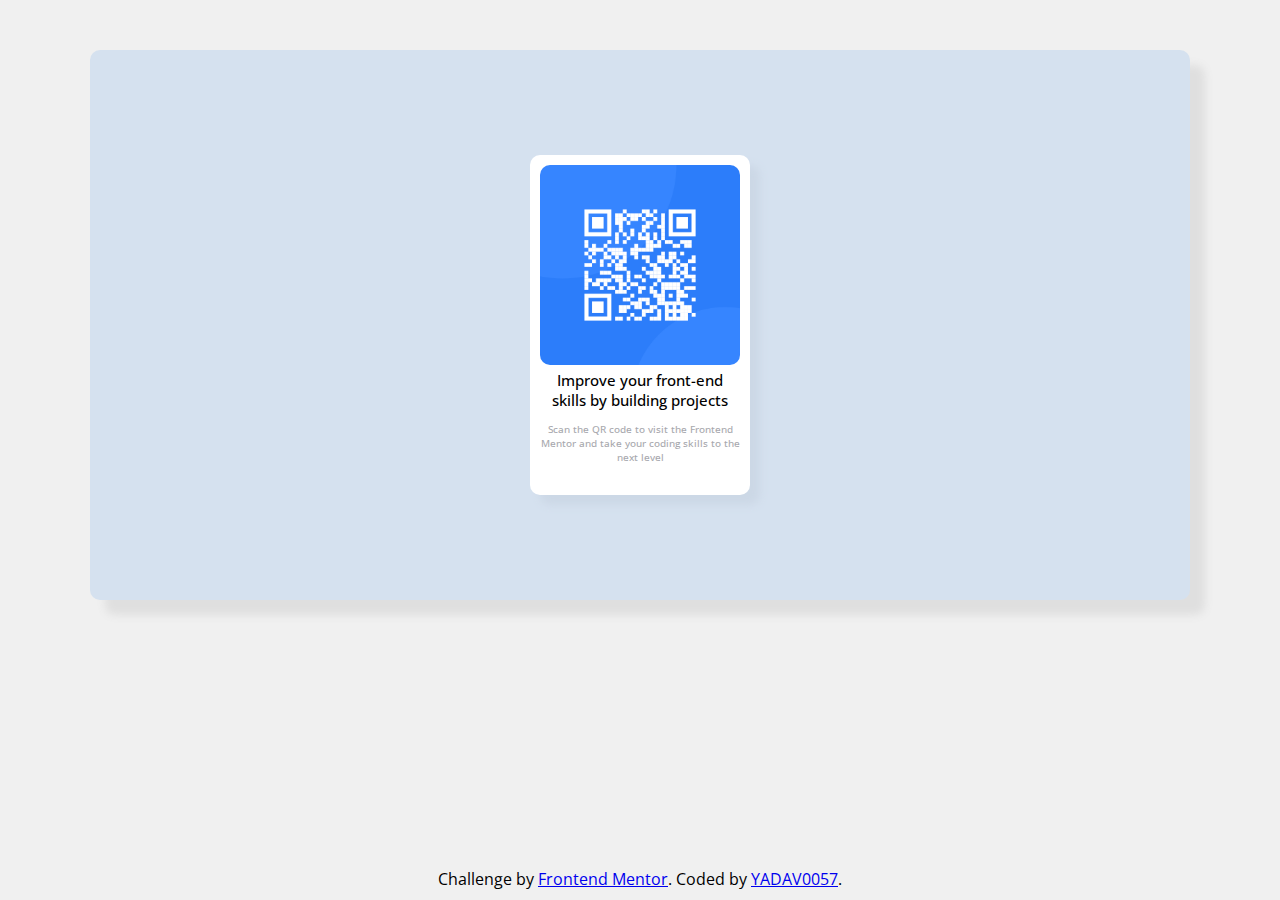
<file: index.html>
<!DOCTYPE html>
<html lang="en">
<head>
  <meta charset="UTF-8">
  <meta name="viewport" content="width=device-width, initial-scale=1.0">
  <link rel="icon" type="image/png" sizes="32x32" href="design/images/favicon-32x32.png">
 <link rel="stylesheet" href="styles.css">
  <link rel="preconnect" href="https://fonts.googleapis.com">
  <link rel="preconnect" href="https://fonts.gstatic.com" crossorigin>
  <link href="https://fonts.googleapis.com/css2?family=Open+Sans:ital,wght@0,300..800;1,300..800&display=swap" rel="stylesheet">
  <title>Frontend Mentor | QR code component</title>
 
</head>
<body>
<div id="container">
  <div id="box"> 
    <div class="imgBox">
      <div class="imgB">
        <div class="imgH">
          <img src="image-qr-code.png" alt="QR code to Frontend Mentor website">
        </div>
        <p class="text">Improve your front-end skills by building projects</p>
        <p class="text2">Scan the QR code to visit the Frontend Mentor and take your coding skills to the next level</p>
      </div>
    </div>
  </div>
  <div class="attribution">
    Challenge by <a href="https://www.frontendmentor.io?ref=challenge" target="_blank">Frontend Mentor</a>. 
    Coded by <a href="#">YADAV0057</a>.
  </div>
</div>
</body>
</html>
</file>
<file: styles.css>
* {
    margin: 0;
    padding: 0;
    box-sizing: border-box;
  }
  
  body {
    font-family: 'Open Sans', sans-serif;
    background-color: hsl(0, 0%, 94%);
    display: flex;
    justify-content: center;
    align-items: center;
    height: 100vh;
    margin: 0;
    flex-direction: column;
  }
  
  #container {
    display: flex;
    flex-direction: column;
    align-items: center;
    justify-content: center;
    height: 100%;
    width: 100%;
  }
  
  #box {
    display: flex;
    justify-content: center;
    align-items: center;
    width: 100%;
  }
  
  .imgBox {
    display: flex;
    justify-content: center;
    align-items: center;
    background-color: #d5e1ef;
    width: 90%;
    max-width: 1200px;
    height: 550px;
    margin: 50px 90px 0 90px;
    border-radius: 10px;
    box-shadow: 15px 15px 8px #dfdfdf;
  }
  
  .imgB {
    width: 220px;
    height: 340px;
    background-color: #ffffff;
    text-align: center;
    font-size: 15px;
    font-weight: 500;
    border-radius: 10px;
    box-shadow: 10px 10px 8px rgba(204, 216, 230, 1);
    padding: 10px;
  }
  
  .imgH {
    display: flex;

    
  }
  
  .imgH img {
    width: 100%;
    border-radius: 10px;
  }
  
  .text {
    margin: 5px; 
    background-color: #ffffff;
  }
  
  .text2 {
    text-align: center;
    font-size: 10px;
    margin-top: 12px;
    color: #a8a9ae;
    background-color: #ffffff;
  }
  
  .attribution {
    text-align: center;
    margin-top: auto;
    padding:10px 0 ;
  }
</file>
